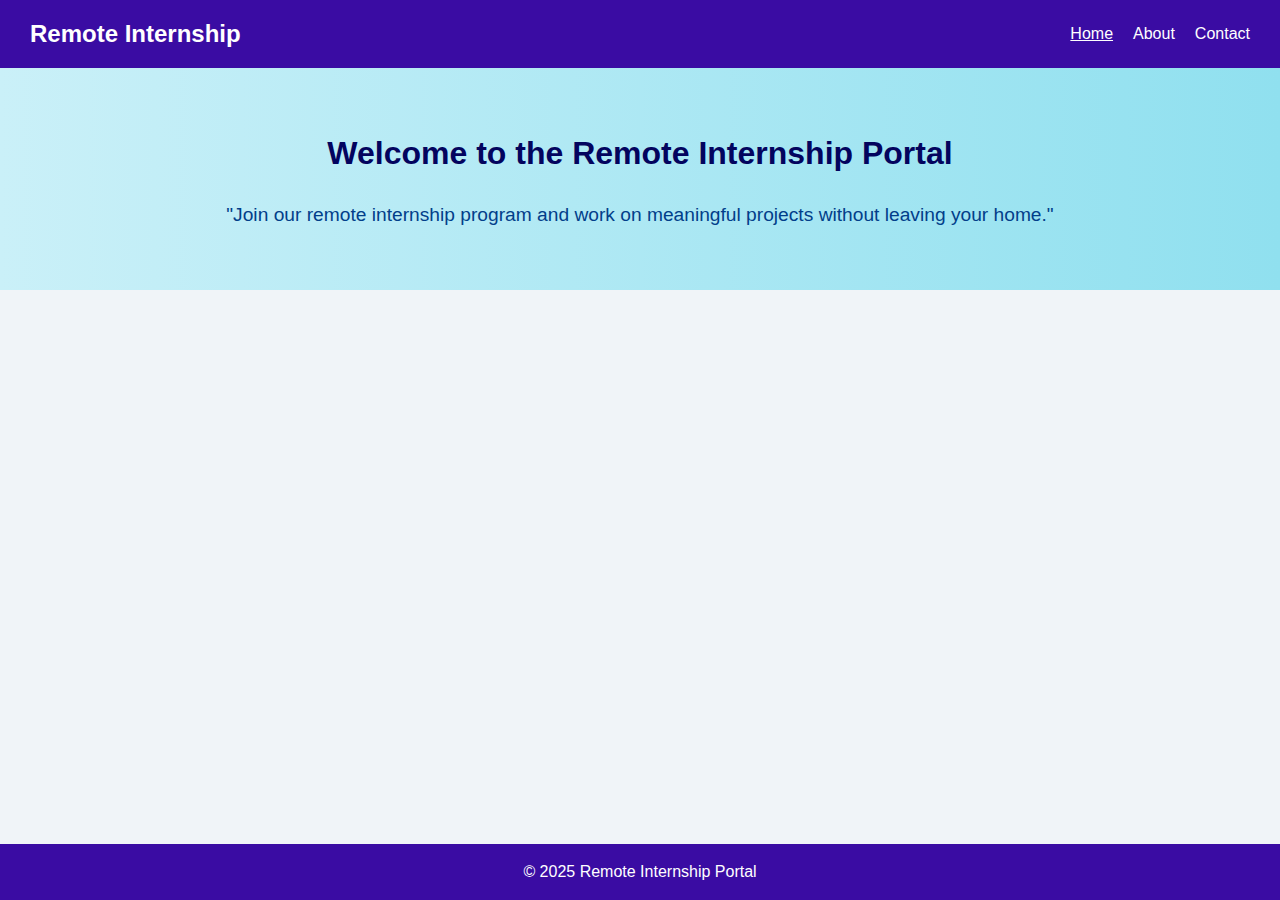
<file: index.html>
<!DOCTYPE html>
<html lang="en">
<head>
  <meta charset="UTF-8" />
  <meta name="viewport" content="width=device-width, initial-scale=1.0" />
  <title>Remote Internship Portal | Home</title>
  <link rel="stylesheet" href="styles.css" />
</head>
<body>
  <header>
    <nav class="navbar">
      <div class="logo">Remote Internship</div>
      <ul class="nav-links">
        <li><a href="index.html" class="active">Home</a></li>
        <li><a href="about.html">About</a></li>
        <li><a href="contact.html">Contact</a></li>
      </ul>
    </nav>
  </header>

  <main>
    <section class="hero">
      <h1>Welcome to the Remote Internship Portal</h1>
      <p>
       "Join our remote internship program and work on meaningful projects without leaving your home."
      </p>
    </section>
  </main>

  <footer>
    <p>&copy; 2025 Remote Internship Portal</p>
  </footer>

  <script src="script.js"></script>
</body>
</html>
</file>
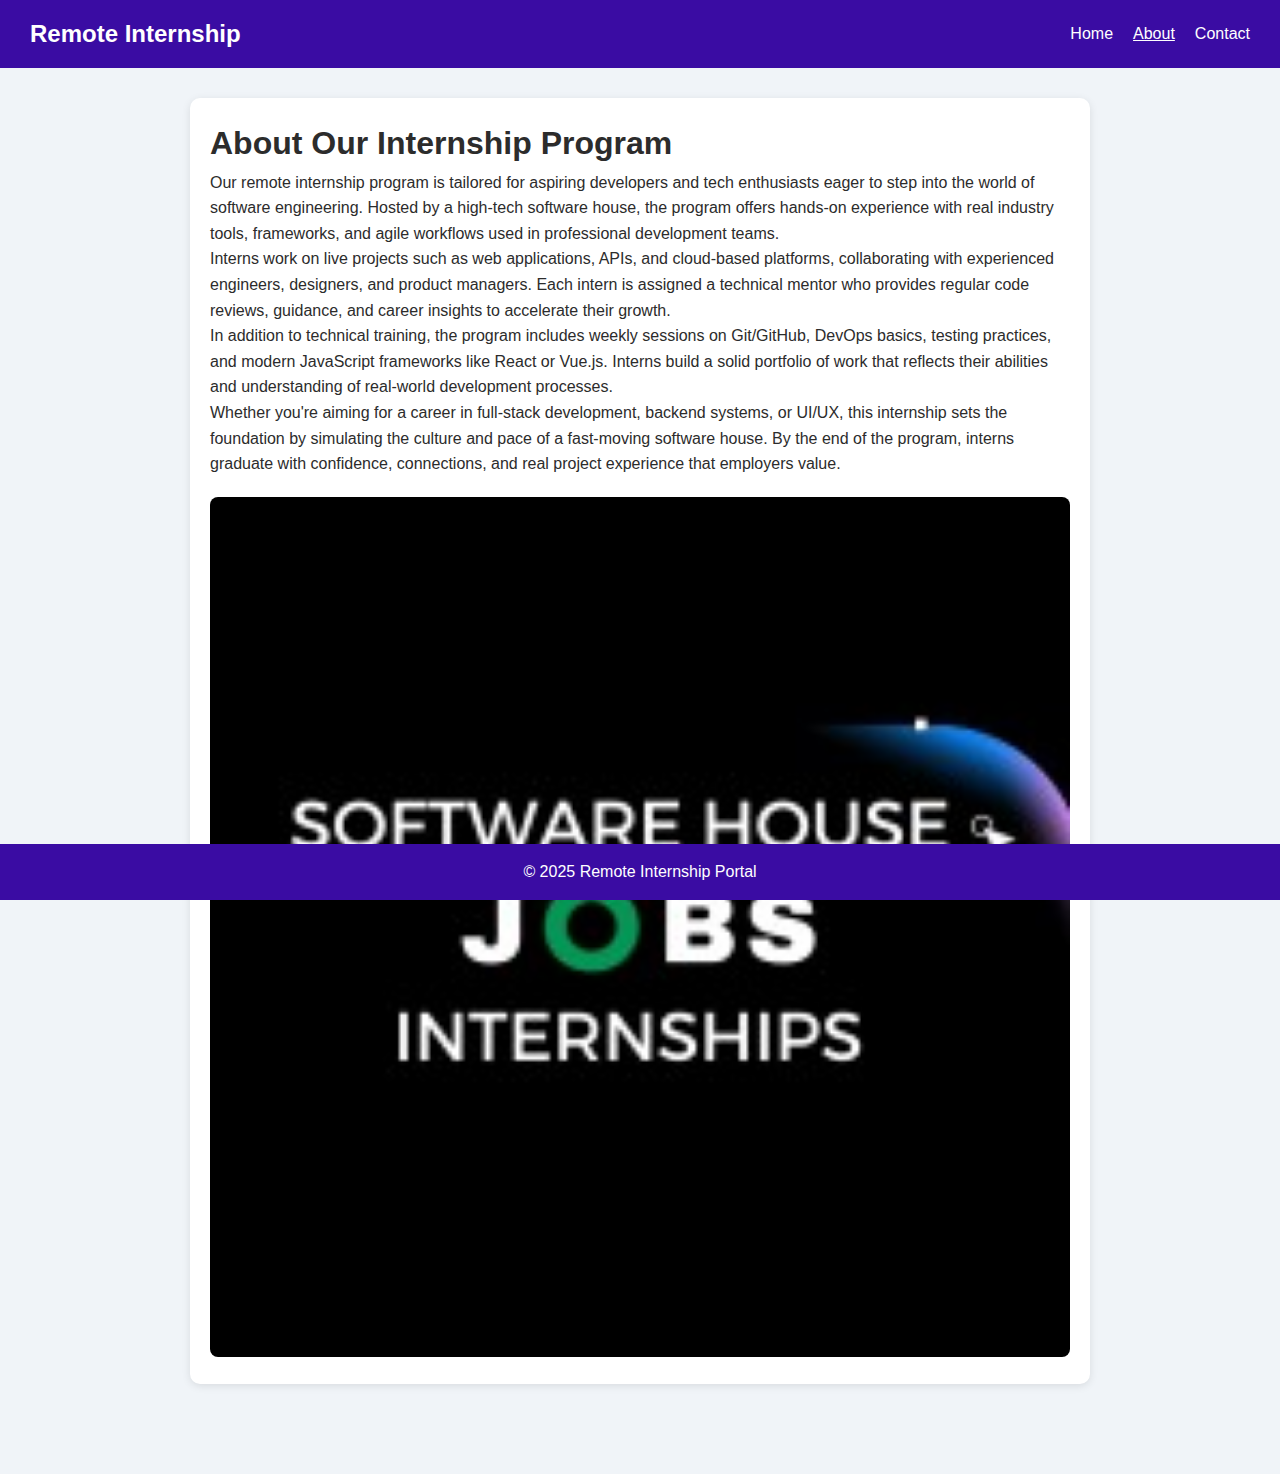
<file: about.html>
<!DOCTYPE html>
<html lang="en">
<head>
  <meta charset="UTF-8" />
  <meta name="viewport" content="width=device-width, initial-scale=1.0" />
  <title>About | Remote Internship Portal</title>
  <link href="styles.css" rel="stylesheet">

</head>
<body>
  <header>
    <nav class="navbar">
      <div class="logo">Remote Internship</div>
      <ul class="nav-links">
        <li><a href="index.html">Home</a></li>
        <li><a href="about.html" class="active">About</a></li>
        <li><a href="contact.html">Contact</a></li>
      </ul>
    </nav>
  </header>

  <main>
    <section class="content">
      <h1>About Our Internship Program</h1>

      <p>
        Our remote internship program is tailored for aspiring developers and tech enthusiasts eager to step into the world of software engineering. Hosted by a high-tech software house, the program offers hands-on experience with real industry tools, frameworks, and agile workflows used in professional development teams.
      </p>

      <p>
        Interns work on live projects such as web applications, APIs, and cloud-based platforms, collaborating with experienced engineers, designers, and product managers. Each intern is assigned a technical mentor who provides regular code reviews, guidance, and career insights to accelerate their growth.
      </p>

      <p>
        In addition to technical training, the program includes weekly sessions on Git/GitHub, DevOps basics, testing practices, and modern JavaScript frameworks like React or Vue.js. Interns build a solid portfolio of work that reflects their abilities and understanding of real-world development processes.
      </p>

      <p>
        Whether you're aiming for a career in full-stack development, backend systems, or UI/UX, this internship sets the foundation by simulating the culture and pace of a fast-moving software house. By the end of the program, interns graduate with confidence, connections, and real project experience that employers value.
      </p>

      <img
  src="internship.jpeg"
  alt="Software development internship environment"
/>

    </section>

    <button id="scrollTopBtn" title="Back to top">↑</button>
  </main>

  <footer>
    <p>&copy; 2025 Remote Internship Portal</p>
  </footer>

  <script src="script.js"></script>
</body>
</html>
</file>
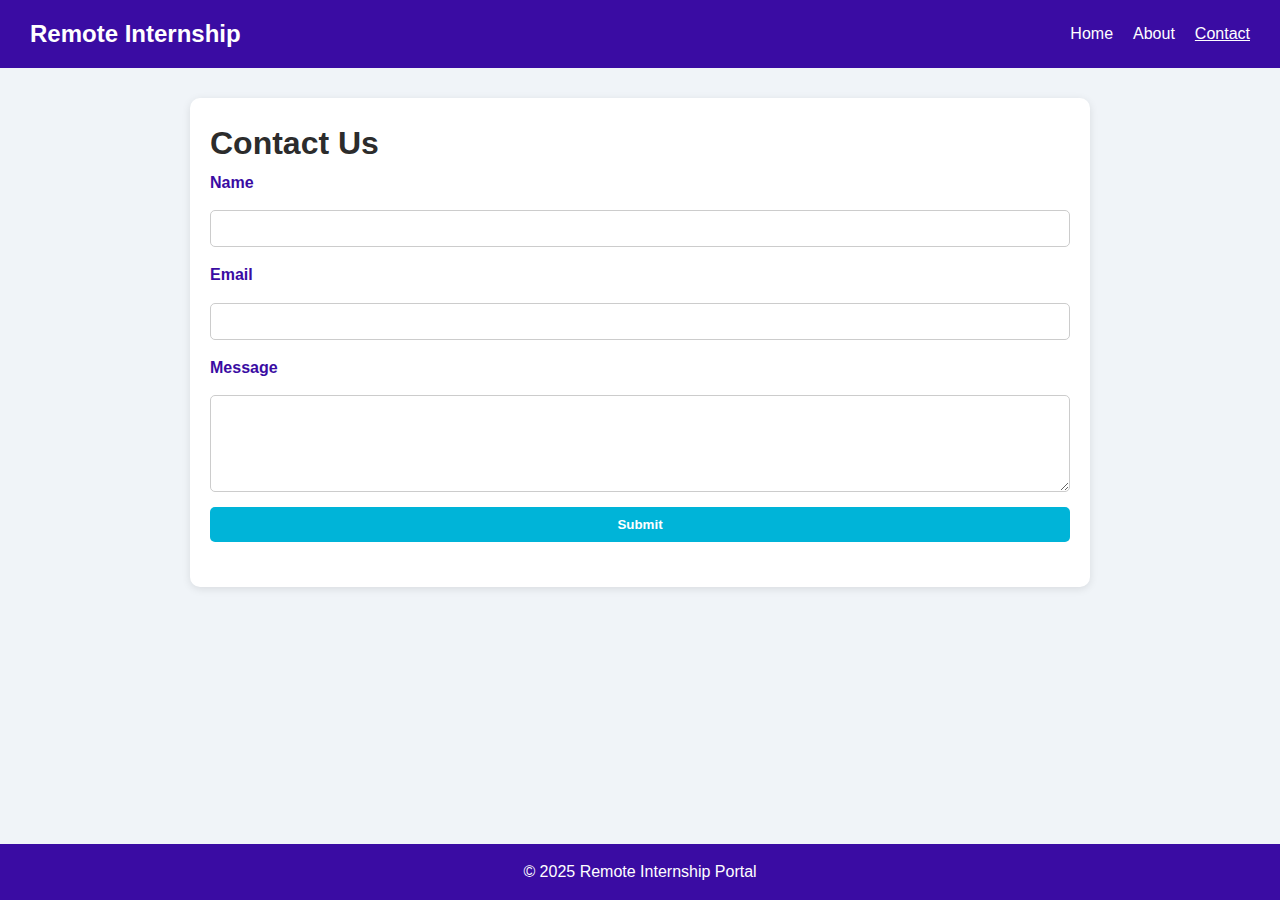
<file: contact.html>
<!DOCTYPE html>
<html lang="en">
<head>
  <meta charset="UTF-8" />
  <meta name="viewport" content="width=device-width, initial-scale=1.0" />
  <title>Contact | Remote Internship Portal</title>
  <link rel="stylesheet" href="styles.css" />
</head>
<body>
  <header>
    <nav class="navbar">
      <div class="logo">Remote Internship</div>
      <ul class="nav-links">
        <li><a href="index.html">Home</a></li>
        <li><a href="about.html">About</a></li>
        <li><a href="contact.html" class="active">Contact</a></li>
      </ul>
    </nav>
  </header>

  <main>
    <section class="content">
      <h1>Contact Us</h1>
      <form id="contactForm" novalidate>
        <label for="name">Name</label>
        <input type="text" id="name" name="name" required />

        <label for="email">Email</label>
        <input type="email" id="email" name="email" required />

        <label for="message">Message</label>
        <textarea id="message" name="message" rows="5" required></textarea>

        <button type="submit">Submit</button>
      </form>
    </section>
  </main>

  <footer>
    <p>&copy; 2025 Remote Internship Portal</p>
  </footer>

  <script src="script.js"></script>
</body>
</html>
</file>
<file: styles.css>
* {
  margin: 0;
  padding: 0;
  box-sizing: border-box;
}

body {
  font-family: "Segoe UI", Tahoma, Geneva, Verdana, sans-serif;
  background-color: #f0f4f8;
  color: #2c2c2c;
  line-height: 1.6;
  padding-bottom: 60px;
}


.navbar {
  display: flex;
  justify-content: space-between;
  align-items: center;
  background-color: #3a0ca3; 
  padding: 15px 30px;
  color: white;
  position: sticky;
  top: 0;
  z-index: 1000;
}

.logo {
  font-size: 1.5rem;
  font-weight: bold;
}

.nav-links {
  list-style: none;
  display: flex;
  gap: 20px;
}

.nav-links li a {
  color: white;
  text-decoration: none;
  font-weight: 500;
}

.nav-links li a:hover,
.nav-links li a.active {
  text-decoration: underline;
}

.hero {
  text-align: center;
  padding: 60px 20px;
  background: linear-gradient(to right, #caf0f8, #90e0ef); 
}

.hero h1 {
  font-size: 2rem;
  margin-bottom: 20px;
  color: #03045e;
}

.hero p {
  font-size: 1.2rem;
  color: #023e8a;
}


.content {
  max-width: 900px;
  margin: 30px auto;
  padding: 20px;
  background: white;
  border-radius: 10px;
  box-shadow: 0 2px 8px rgba(0, 0, 0, 0.1);
}

.content img {
  width: 100%;
  margin-top: 20px;
  border-radius: 8px;
}


form {
  display: flex;
  flex-direction: column;
  gap: 15px;
}

form label {
  font-weight: bold;
  color: #3a0ca3;
}

form input,
form textarea {
  padding: 10px;
  border: 1px solid #ccc;
  border-radius: 5px;
}

form button {
  background-color: #00b4d8; 
  color: white;
  padding: 10px;
  border: none;
  border-radius: 5px;
  cursor: pointer;
  font-weight: bold;
}

form button:hover {
  background-color: #0077b6;
}

footer {
  text-align: center;
  padding: 15px;
  background-color: #3a0ca3;
  color: white;
  position: fixed;
  bottom: 0;
  width: 100%;
}


#scrollTopBtn {
  display: none;
  position: fixed;
  bottom: 70px;
  right: 20px;
  z-index: 999;
  font-size: 18px;
  background-color: #00b4d8;
  color: white;
  border: none;
  border-radius: 50%;
  padding: 10px 15px;
  cursor: pointer;
}

#scrollTopBtn:hover {
  background-color: #1e96d6;
}


@media (max-width: 768px) {
  .nav-links {
    flex-direction: column;
    gap: 10px;
    margin-top: 10px;
  }

  .hero h1 {
    font-size: 1.5rem;
  }

  .hero p {
    font-size: 1rem;
  }
}
</file>
